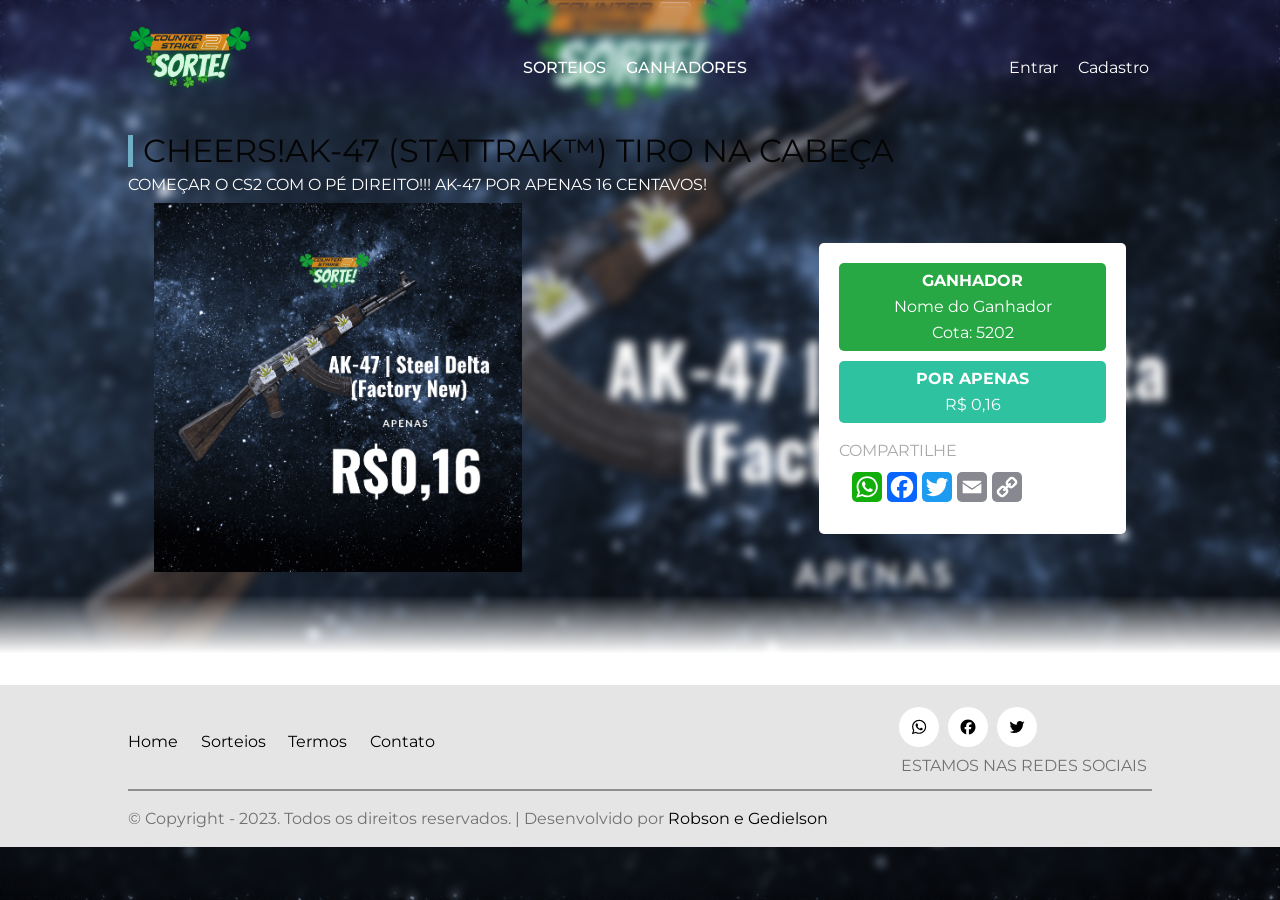
<file: index.html>
<!DOCTYPE html>
<html lang="pt-br">
<head>
    <meta charset="UTF-8">
    <meta name="viewport" content="width=device-width, initial-scale=1.0">
    <title>CS - Sorte</title>
    <link rel="stylesheet" href="reset.css">
    <link rel="stylesheet" href="style.css">
    <link rel="preconnect" href="https://fonts.googleapis.com">
    <link rel="preconnect" href="https://fonts.gstatic.com" crossorigin>
    <link href="https://fonts.googleapis.com/css2?family=Montserrat:wght@100;200;300;400;500;600;700;800&display=swap" rel="stylesheet">
</head>
<body>
    <header>
        <a href="#"><img src="imagens/SORTE (1).png" alt="Logo do CS2-Sorte"></a>
        <ul class="links-sorteios">
            <li><a href="#">SORTEIOS</a></li>
            <li><a href="#">GANHADORES</a></li>
        </ul>
        <ul class="links-login">
            <li><a href="#">Entrar</a></li>
            <li><a href="#">Cadastro</a></li>
        </ul>
    </header>
    <main>
        <h1>Cheers!AK-47 (StatTrak™)  Tiro na Cabeça</h1>
        <h2>COMEÇAR O CS2 COM O PÉ DIREITO!!! AK-47 POR APENAS 16 CENTAVOS!</h2>
        <section>
            <div class="produto">
                <img src="imagens/Cheers!AK-47 (StatTrak™)  Tiro na Cabeça (1).png" alt="Imagem AK47">
            </div>
            <div class="container-comprar">
                <div class="container-ganhadores">
                    <p><span>GANHADOR</span></p>
                    <p>Nome do Ganhador</p>
                    <p>Cota: 5202</p>
                </div>
                <div class="container-valor">
                    <p><span>POR APENAS</span></p>
                    <p>R$ 0,16</p>
                </div>
                <div class="containar-compartilhe">
                    <p >COMPARTILHE</p>
                    <div>
                        <span style="background-color: rgb(18, 175, 10);"><svg focusable="false" aria-hidden="true" xmlns="http://www.w3.org/2000/svg" viewBox="0 0 32 32"><path fill-rule="evenodd" clip-rule="evenodd" fill="#FFF" d="M16.21 4.41C9.973 4.41 4.917 9.465 4.917 15.7c0 2.134.592 4.13 1.62 5.832L4.5 27.59l6.25-2.002a11.241 11.241 0 0 0 5.46 1.404c6.234 0 11.29-5.055 11.29-11.29 0-6.237-5.056-11.292-11.29-11.292zm0 20.69c-1.91 0-3.69-.57-5.173-1.553l-3.61 1.156 1.173-3.49a9.345 9.345 0 0 1-1.79-5.512c0-5.18 4.217-9.4 9.4-9.4 5.183 0 9.397 4.22 9.397 9.4 0 5.188-4.214 9.4-9.398 9.4zm5.293-6.832c-.284-.155-1.673-.906-1.934-1.012-.265-.106-.455-.16-.658.12s-.78.91-.954 1.096c-.176.186-.345.203-.628.048-.282-.154-1.2-.494-2.264-1.517-.83-.795-1.373-1.76-1.53-2.055-.158-.295 0-.445.15-.584.134-.124.3-.326.45-.488.15-.163.203-.28.306-.47.104-.19.06-.36-.005-.506-.066-.147-.59-1.587-.81-2.173-.218-.586-.46-.498-.63-.505-.168-.007-.358-.038-.55-.045-.19-.007-.51.054-.78.332-.277.274-1.05.943-1.1 2.362-.055 1.418.926 2.826 1.064 3.023.137.2 1.874 3.272 4.76 4.537 2.888 1.264 2.9.878 3.43.85.53-.027 1.734-.633 2-1.297.266-.664.287-1.24.22-1.363-.07-.123-.26-.203-.54-.357z"></path></svg></span>

                        <span style="background-color: rgb(8, 102, 255);"><svg focusable="false" aria-hidden="true" xmlns="http://www.w3.org/2000/svg" viewBox="0 0 32 32"><path fill="#fff" d="M28 16c0-6.627-5.373-12-12-12S4 9.373 4 16c0 5.628 3.875 10.35 9.101 11.647v-7.98h-2.474V16H13.1v-1.58c0-4.085 1.849-5.978 5.859-5.978.76 0 2.072.15 2.608.298v3.325c-.283-.03-.775-.045-1.386-.045-1.967 0-2.728.745-2.728 2.683V16h3.92l-.673 3.667h-3.247v8.245C23.395 27.195 28 22.135 28 16Z"></path></svg></span>

                        <span style="background-color: rgb(29, 155, 240);"><svg focusable="false" aria-hidden="true" xmlns="http://www.w3.org/2000/svg" viewBox="0 0 32 32"><path fill="#FFF" d="M28 8.557a9.913 9.913 0 0 1-2.828.775 4.93 4.93 0 0 0 2.166-2.725 9.738 9.738 0 0 1-3.13 1.194 4.92 4.92 0 0 0-3.593-1.55 4.924 4.924 0 0 0-4.794 6.049c-4.09-.21-7.72-2.17-10.15-5.15a4.942 4.942 0 0 0-.665 2.477c0 1.71.87 3.214 2.19 4.1a4.968 4.968 0 0 1-2.23-.616v.06c0 2.39 1.7 4.38 3.952 4.83-.414.115-.85.174-1.297.174-.318 0-.626-.03-.928-.086a4.935 4.935 0 0 0 4.6 3.42 9.893 9.893 0 0 1-6.114 2.107c-.398 0-.79-.023-1.175-.068a13.953 13.953 0 0 0 7.55 2.213c9.056 0 14.01-7.507 14.01-14.013 0-.213-.005-.426-.015-.637.96-.695 1.795-1.56 2.455-2.55z"></path></svg></span>

                        <span style="background-color: rgb(136, 137, 144);"><svg focusable="false" aria-hidden="true" xmlns="http://www.w3.org/2000/svg" viewBox="0 0 32 32"><path fill="#FFF" d="M26 21.25v-9s-9.1 6.35-9.984 6.68C15.144 18.616 6 12.25 6 12.25v9c0 1.25.266 1.5 1.5 1.5h17c1.266 0 1.5-.22 1.5-1.5zm-.015-10.765c0-.91-.265-1.235-1.485-1.235h-17c-1.255 0-1.5.39-1.5 1.3l.015.14s9.035 6.22 10 6.56c1.02-.395 9.985-6.7 9.985-6.7l-.015-.065z"></path></svg></span>

                        <span style="background-color: rgb(136, 137, 144);"><svg focusable="false" aria-hidden="true" xmlns="http://www.w3.org/2000/svg" viewBox="0 0 32 32"><path fill="#fff" d="M7.591 21.177c0-.36.126-.665.377-.917l2.804-2.804a1.235 1.235 0 0 1 .913-.378c.377 0 .7.144.97.43-.026.028-.11.11-.255.25-.144.14-.24.236-.29.29a2.82 2.82 0 0 0-.2.256 1.056 1.056 0 0 0-.177.344 1.43 1.43 0 0 0-.046.37c0 .36.126.666.377.918a1.25 1.25 0 0 0 .918.377c.126.001.251-.015.373-.047.125-.037.242-.096.345-.175.09-.06.176-.127.256-.2.1-.094.196-.19.29-.29.14-.142.223-.23.25-.254.297.28.445.607.445.984 0 .36-.126.664-.377.916l-2.778 2.79a1.242 1.242 0 0 1-.917.364c-.36 0-.665-.118-.917-.35l-1.982-1.97a1.223 1.223 0 0 1-.378-.9l-.001-.004Zm9.477-9.504c0-.36.126-.665.377-.917l2.777-2.79a1.235 1.235 0 0 1 .913-.378c.35 0 .656.12.917.364l1.984 1.968c.254.252.38.553.38.903 0 .36-.126.665-.38.917l-2.802 2.804a1.238 1.238 0 0 1-.916.364c-.377 0-.7-.14-.97-.418.026-.027.11-.11.255-.25a7.5 7.5 0 0 0 .29-.29c.072-.08.139-.166.2-.255.08-.103.14-.22.176-.344.032-.12.048-.245.047-.37 0-.36-.126-.662-.377-.914a1.247 1.247 0 0 0-.917-.377c-.136 0-.26.015-.37.046-.114.03-.23.09-.346.175a3.868 3.868 0 0 0-.256.2c-.054.05-.15.148-.29.29-.14.146-.222.23-.25.258-.294-.278-.442-.606-.442-.983v-.003ZM5.003 21.177c0 1.078.382 1.99 1.146 2.736l1.982 1.968c.745.75 1.658 1.12 2.736 1.12 1.087 0 2.004-.38 2.75-1.143l2.777-2.79c.75-.747 1.12-1.66 1.12-2.737 0-1.106-.392-2.046-1.183-2.818l1.186-1.185c.774.79 1.708 1.186 2.805 1.186 1.078 0 1.995-.376 2.75-1.13l2.803-2.81c.751-.754 1.128-1.671 1.128-2.748 0-1.08-.382-1.993-1.146-2.738L23.875 6.12C23.13 5.372 22.218 5 21.139 5c-1.087 0-2.004.382-2.75 1.146l-2.777 2.79c-.75.747-1.12 1.66-1.12 2.737 0 1.105.392 2.045 1.183 2.817l-1.186 1.186c-.774-.79-1.708-1.186-2.805-1.186-1.078 0-1.995.377-2.75 1.132L6.13 18.426c-.754.755-1.13 1.672-1.13 2.75l.003.001Z"></path></svg></span>
                    </div>
                </div>

            </div>
        </section>
    </main>
    <div class="transicao">
       
    </div>
    <footer>
        <div class="container-footer">
            <ul class="footer-menu">
                <li><a href="#">Home</a></li>
                <li><a href="#">Sorteios</a></li>
                <li><a href="#">Termos</a></li>
                <li><a href="#">Contato</a></li>
            </ul>
            <div>
                <div>
                    <svg focusable="false" aria-hidden="true" xmlns="http://www.w3.org/2000/svg" viewBox="0 0 32 32"><path fill-rule="evenodd" clip-rule="evenodd" fill="#000" d="M16.21 4.41C9.973 4.41 4.917 9.465 4.917 15.7c0 2.134.592 4.13 1.62 5.832L4.5 27.59l6.25-2.002a11.241 11.241 0 0 0 5.46 1.404c6.234 0 11.29-5.055 11.29-11.29 0-6.237-5.056-11.292-11.29-11.292zm0 20.69c-1.91 0-3.69-.57-5.173-1.553l-3.61 1.156 1.173-3.49a9.345 9.345 0 0 1-1.79-5.512c0-5.18 4.217-9.4 9.4-9.4 5.183 0 9.397 4.22 9.397 9.4 0 5.188-4.214 9.4-9.398 9.4zm5.293-6.832c-.284-.155-1.673-.906-1.934-1.012-.265-.106-.455-.16-.658.12s-.78.91-.954 1.096c-.176.186-.345.203-.628.048-.282-.154-1.2-.494-2.264-1.517-.83-.795-1.373-1.76-1.53-2.055-.158-.295 0-.445.15-.584.134-.124.3-.326.45-.488.15-.163.203-.28.306-.47.104-.19.06-.36-.005-.506-.066-.147-.59-1.587-.81-2.173-.218-.586-.46-.498-.63-.505-.168-.007-.358-.038-.55-.045-.19-.007-.51.054-.78.332-.277.274-1.05.943-1.1 2.362-.055 1.418.926 2.826 1.064 3.023.137.2 1.874 3.272 4.76 4.537 2.888 1.264 2.9.878 3.43.85.53-.027 1.734-.633 2-1.297.266-.664.287-1.24.22-1.363-.07-.123-.26-.203-.54-.357z"></path></svg>

                    <svg focusable="false" aria-hidden="true" xmlns="http://www.w3.org/2000/svg" viewBox="0 0 32 32"><path fill="#000" d="M28 16c0-6.627-5.373-12-12-12S4 9.373 4 16c0 5.628 3.875 10.35 9.101 11.647v-7.98h-2.474V16H13.1v-1.58c0-4.085 1.849-5.978 5.859-5.978.76 0 2.072.15 2.608.298v3.325c-.283-.03-.775-.045-1.386-.045-1.967 0-2.728.745-2.728 2.683V16h3.92l-.673 3.667h-3.247v8.245C23.395 27.195 28 22.135 28 16Z"></path></svg>

                    <svg focusable="false" aria-hidden="true" xmlns="http://www.w3.org/2000/svg" viewBox="0 0 32 32"><path fill="#000" d="M28 8.557a9.913 9.913 0 0 1-2.828.775 4.93 4.93 0 0 0 2.166-2.725 9.738 9.738 0 0 1-3.13 1.194 4.92 4.92 0 0 0-3.593-1.55 4.924 4.924 0 0 0-4.794 6.049c-4.09-.21-7.72-2.17-10.15-5.15a4.942 4.942 0 0 0-.665 2.477c0 1.71.87 3.214 2.19 4.1a4.968 4.968 0 0 1-2.23-.616v.06c0 2.39 1.7 4.38 3.952 4.83-.414.115-.85.174-1.297.174-.318 0-.626-.03-.928-.086a4.935 4.935 0 0 0 4.6 3.42 9.893 9.893 0 0 1-6.114 2.107c-.398 0-.79-.023-1.175-.068a13.953 13.953 0 0 0 7.55 2.213c9.056 0 14.01-7.507 14.01-14.013 0-.213-.005-.426-.015-.637.96-.695 1.795-1.56 2.455-2.55z"></path></svg>
                </div>
                <div>
                    <p><span>ESTAMOS NAS REDES SOCIAIS</span></p>
                </div>
            </div>
        </div>
        <div class="copyright">
        <span>&copy; Copyright - 2023. Todos os direitos reservados. | Desenvolvido por</span> Robson e Gedielson
        </div>
        
    </footer>
</body>
</html>
</file>
<file: style.css>
body{
    min-height: 100vh;
    background-image: url(imagens/Cheers!AK-47\ \(StatTrak™\)\ \ Tiro\ na\ Cabeça\ \(1\).png); 
    background-position: center;
    background-repeat: no-repeat;
    background-size: cover;
    backdrop-filter: blur(5px);
    font-family: 'Montserrat', sans-serif;

}

header{
    height:15vh;
    width: 100%;
    display: flex;
    justify-content: space-around;
    align-items: center;
    color: white;
    font-size: 1rem; 
    background: rgb(78,24,214);
background: linear-gradient(180deg, rgba(78,24,214,0.0984768907563025) 0%, rgba(78,24,214,0.10407913165266103) 45%, rgba(99,3,150,0) 81%);
}

header img {
    width: 150px;
    height: 150px;
}

header ul{
    display: flex;
}

header ul li{
    margin: 10px;
}

.links-sorteios{
    font-weight: 500;
}

main{
    display: flex;
    flex-direction: column;
    justify-content: center;
    margin: 0 10%;   
}

h1{
    text-transform: uppercase;
    font-size: 2rem;
    color: rgb(5, 5, 5);
    border-left: solid 5px rgb(112, 174, 195);
    padding-left: 10px;
    margin-bottom: 10px;
}

h2{
    color: white;
    margin-bottom: 10px;
}

section{
    display: flex;
    flex-direction: row;
    justify-content: space-around;
    align-items: center;
}
.produto{
    width: 60%;
}

.produto img:hover{
    cursor: pointer;
    animation: mexe 0.5s;
}

.container-comprar{
    background-color: white;
    width: 30%;
    height: 100%;
    padding: 20px;
    border-radius: 5px;
    color: white;
    display: flex;
    flex-direction: column;
    align-items: center;
}

.container-comprar div{
    margin-bottom: 10px;
    border-radius: 5px;
    width: 100%;
    text-align: center;
}
.container-comprar div:last-child{
    margin-bottom: 0;
}

@keyframes mexe{
    50%{ transform: scale(0.8);}
    100%{transform: scale(1);}
}

.container-ganhadores{
    background-color: #28A745;
    
    
}

span{
    font-weight: bold;
}
.container-comprar p {
    padding-top: 10px;
}
.container-comprar div p:last-child {
    padding-bottom: 10px;
}

.container-valor{
    background-color: #2EC2A0;
}

.container-valor:hover, .container-ganhadores:hover{
    cursor: pointer;
}

.containar-compartilhe{
    color: darkgray;
    display: flex;
    flex-direction: column;
    align-items: flex-start;
}
.containar-compartilhe div{
    padding: 10px;
    display: flex;
    flex-direction: row;
}

.containar-compartilhe div span{
    width: 30px;
    height: 30px;
    margin: 2.5px;
    border-radius: 5px;
}

.containar-compartilhe div span:hover{
    cursor: pointer;
}


.transicao{
    height:10vh;
    margin-top: 20px;
    background: rgb(2,0,36);
    background: linear-gradient(180deg, rgba(2,0,36,0) 0%, rgba(255,255,255) 65%, rgba(255, 255, 255) 100%);
}

/*--------  FOOTER  --------*/

footer{
    background-color: rgba(229,229,229,1);
    display: flex;
    flex-direction: column;
    justify-content: center;
    padding: 20px 10% 20px 10%;

}

.container-footer{
    border-bottom: solid #8f8d8d 2px;
    display: flex;
    flex-direction: row;
    justify-content: space-between;
    padding-bottom: 10px;
    align-items: center;
}

.container-footer ul{
    display: flex;
    flex-direction: row;
    justify-content: space-between;
    width: 30%;
}


footer span{
    font-weight: normal;
    opacity: 0.5;
}

footer div div div svg{
    width: 40px;
    height: 40px;
    padding: 10px;
    border-radius: 100%;
    background-color: white;
    margin: 2.5px;
}

footer div div div svg:hover{
    cursor: pointer;
}

footer div div div p{
    margin: 5px;
}

.copyright{
    padding-top: 20px;
}

.position{
    position: absolute;
}
</file>
